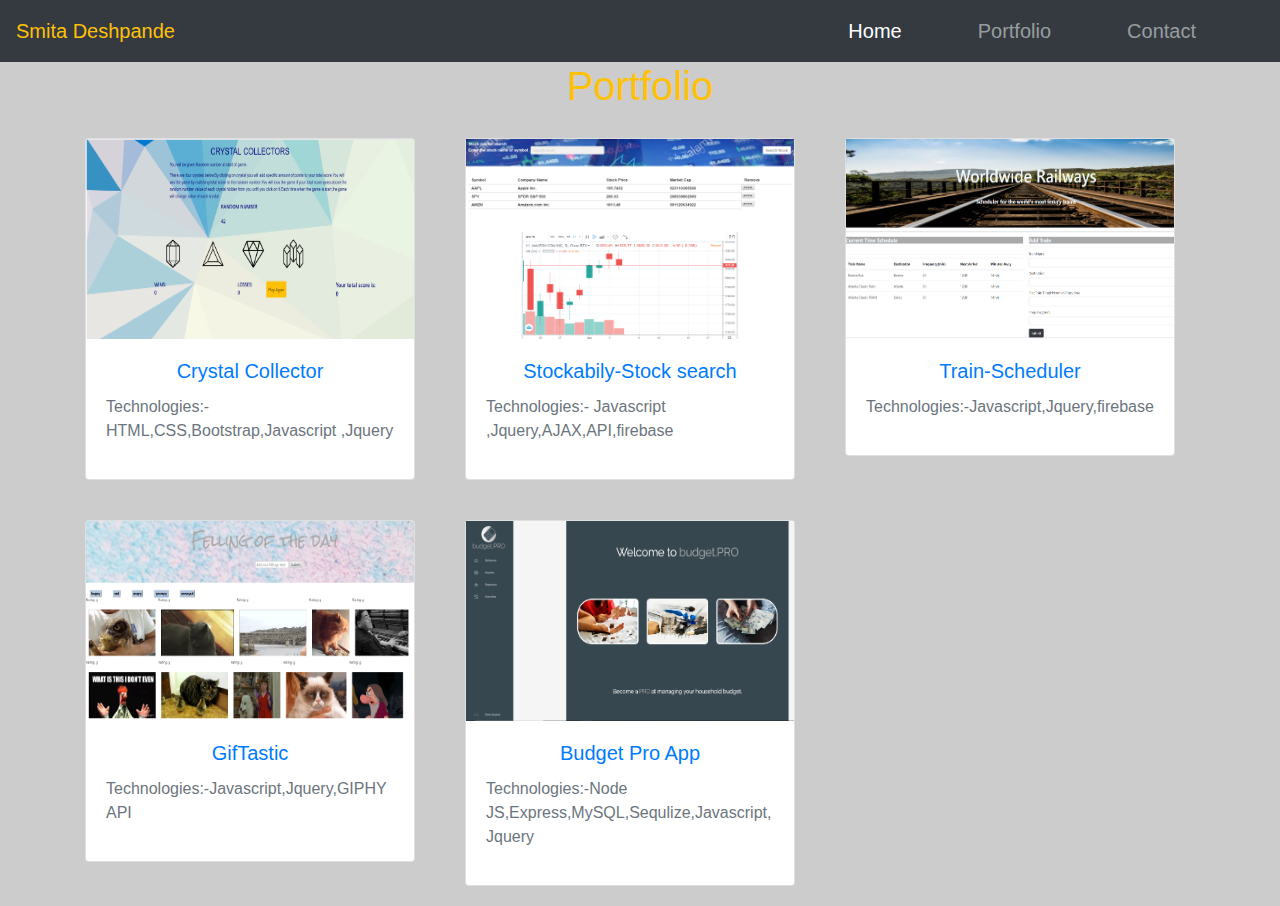
<file: portfolio.html>
<!DOCTYPE html>
<html lang="en">

<head>
  <meta charset="UTF-8">
  <meta name="viewport" content="width=device-width, initial-scale=1.0">
  <title>Document</title>
  <script src="https://code.jquery.com/jquery-3.3.1.slim.min.js"
    integrity="sha384-q8i/X+965DzO0rT7abK41JStQIAqVgRVzpbzo5smXKp4YfRvH+8abtTE1Pi6jizo"
    crossorigin="anonymous"></script>
  <script src="https://cdnjs.cloudflare.com/ajax/libs/popper.js/1.14.6/umd/popper.min.js"
    integrity="sha384-wHAiFfRlMFy6i5SRaxvfOCifBUQy1xHdJ/yoi7FRNXMRBu5WHdZYu1hA6ZOblgut"
    crossorigin="anonymous"></script>
  <script src="https://stackpath.bootstrapcdn.com/bootstrap/4.2.1/js/bootstrap.min.js"
    integrity="sha384-B0UglyR+jN6CkvvICOB2joaf5I4l3gm9GU6Hc1og6Ls7i6U/mkkaduKaBhlAXv9k"
    crossorigin="anonymous"></script>
  <link rel="stylesheet" href="https://maxcdn.bootstrapcdn.com/bootstrap/4.0.0/css/bootstrap.min.css">
  <link rel="stylesheet" type="text/css" a href="style.css">
</head>

<body>
  <div id="header">
    <nav class="navbar navbar-expand-md navbar-dark bg-dark sticky-top">
      <button class="navbar-toggler" type="button" data-toggle="collapse" data-target="#navbarTogglerDemo03"
        aria-controls="navbarTogglerDemo03" aria-expanded="false" aria-label="Toggle navigation">
        <span class="navbar-toggler-icon">
        </span>
      </button>
      <a class="navbar-brand text-warning" href="#"> Smita Deshpande</a>
      <div class="collapse navbar-collapse" id="navbarTogglerDemo03">
        <ul class="navbar-nav ml-auto">
          <li class="nav-item active">
            <a class="nav-link" href="index.html">Home </a>
          </li>
          <li class="nav-item">
            <a class="nav-link" href="portfolio.html">Portfolio</a>
          </li>
          <li class="nav-item">
            <a class="nav-link" href="contact.html">Contact</a>
          </li>
        </ul>
      </div>
  </div>
  </nav>
  </div>

  <div class="container  portfolio">
    <h1 class="text-warning text-center">Portfolio </h1>
    <div class="row">
      <div class="col-md-4">
        <div class="card pcard">
          <img src="images/crystal.png" width=100% height="200px">
          <div class="card-body">
            <h5 class="card-title text-warning text-center">
              <a href="https://smipra11.github.io/Crystal-Collector-Game/" target="_blank">
                Crystal Collector</a>
            </h5>
            <p class="text-muted"> Technologies:- HTML,CSS,Bootstrap,Javascript ,Jquery
            </p>
          </div>
        </div>
      </div>

      <div class="col-md-4">
        <div class="card pcard">
          <img src="images/stock.png" width=100% height="200px">
          <div class="card-body">
            <h5 class="card-title text-warning text-center">
              <a href="https://miklotov.github.io/Stockabily/" target="_blank"> Stockabily-Stock search </a>
            </h5>
            <p class="text-muted"> Technologies:- Javascript ,Jquery,AJAX,API,firebase
            </p>

          </div>
        </div>
      </div>


      <div class="col-md-4">
        <div class="card pcard">
          <img src="images/train.png" width=100% height="200px">
          <div class="card-body">
            <h5 class="card-title text-warning  text-center">
              <a href="https://smipra11.github.io/Train-Scheduler/" target="_blank">
                Train-Scheduler</a>
            </h5>
            <p class="text-muted"> Technologies:-Javascript,Jquery,firebase

            </p>
          </div>
        </div>
      </div>

    </div>
    <div class="row">
      <div class="col-md-4">
        <div class="card pcard">
          <img src="images/giphy.png" width=100% height="200px">
          <div class="card-body">
            <h5 class="card-title text-warning text-center">
              <a href="https://smipra11.github.io/GifTastic/" target="_blank">
                GifTastic </a>
            </h5>
            <p class="text-muted"> Technologies:-Javascript,Jquery,GIPHY API


          </div>
        </div>
      </div>




      <div class="col-md-4">
        <div class="card pcard">
          <img src="images/project2.png" width=100% height="200px">
          <div class="card-body">
            <h5 class="card-title text-warning text-center">
              <a href="https://budget-pro-app.herokuapp.com/about-us.html" target="_blank">
                Budget Pro App </a>
            </h5>
            <p class="text-muted"> Technologies:-Node JS,Express,MySQL,Sequlize,Javascript,Jquery


          </div>
        </div>
      </div>




    </div>
  </div>



</body>

</html>
</file>
<file: style.css>
body{
    background: #ccc;
}


.bgimage{
    background-image: url('images/bootstrap1.jpg');
    background-size: 100% ;
background-repeat: no-repeat;
min-height: 400px;
   }
   .nav-link{
       color: white;
       margin-right: 3em;
       font-size: 20px;
   }

   #header a:hover{
        color:orange;
        
    }
    .aboutme{
        margin-top: -200px;
    }
    .description{
        border-left: 3px solid orange;
        padding: 2em;
                
    }
    #skills {
        padding: 10px,20px,10px,20px;
           }
           
    .pcard {
 
        margin-top: 20px;
        margin-bottom: 20px;
        margin-right: 20px;
    }


.contactform{
    margin-top: 200px;
}   

.form-group{
    margin-left: 30px;
}
.formbtn{
    margin-left: 30px;
}

#contactdetails{
    margin-top: 100px;
    width:100%;
    margin-bottom: 100px;
    
}

.fa-mobile{
    color: orange;
    font-size: 30px;
    margin-left: 30px;
    margin-top: 20px;
}

.fa-map-marker-alt{
    color: orange;
    font-size: 30px;
    margin-top: 20px;
}

.fa-envelope-open-text{
    color: orange;
    font-size: 30px;
    margin-top: 20px;
}
.fa-github{
    color: orange;
    font-size: 30px;
    margin-top: 20px;
    margin-left: 550px;
    padding: 20px;
}

.fa-linkedin{
    color: orange;
    font-size: 30px;
    margin-top: 20px;
    margin-left: 200px;
    padding:10px;
}

#myfooter{
    width:100%;
    position: fixed;
    bottom: 0;
    
}
#details{
    font-family: Arial, Helvetica, sans-serif;
    font-size: 10px;
    
}
</file>
